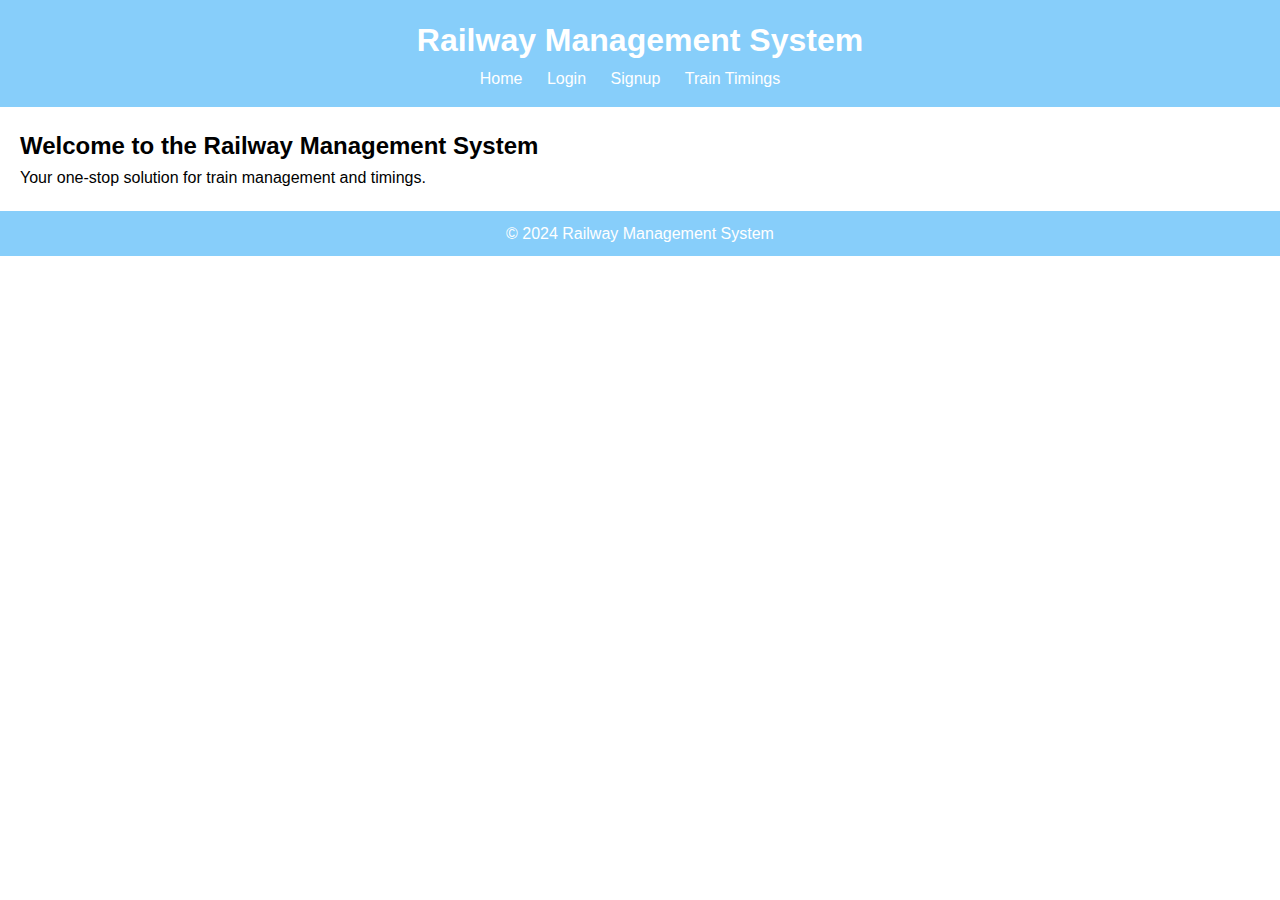
<file: Railway/index.html>
<!DOCTYPE html>
<html lang="en">
<head>
    <meta charset="UTF-8">
    <meta name="viewport" content="width=device-width, initial-scale=1.0">
    <link rel="stylesheet" href="style.css">
    <title>Railway Management System</title>
</head>
<body>
    <header>
        <h1>Railway Management System</h1>
        <nav>
            <ul>
                <li><a href="index.html">Home</a></li>
                <li><a href="login.html">Login</a></li>
                <li><a href="signup.html">Signup</a></li>
                <li><a href="train-timings.html">Train Timings</a></li>
            </ul>
        </nav>
    </header>
    <main>
        <h2>Welcome to the Railway Management System</h2>
        <p>Your one-stop solution for train management and timings.</p>
    </main>
    <footer>
        <p>&copy; 2024 Railway Management System</p>
    </footer>
    <script src="script.js"></script>
</body>
</html>
</file>
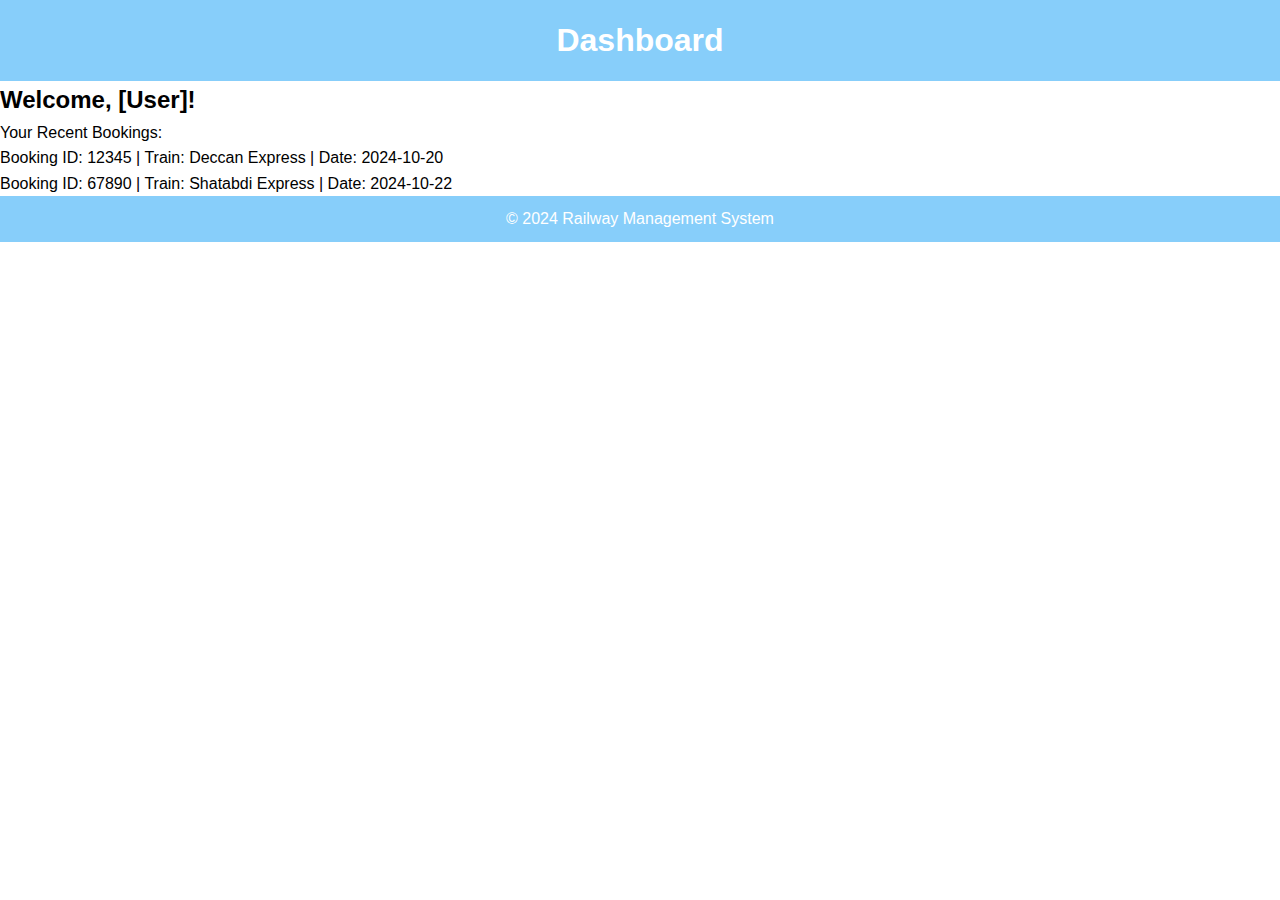
<file: Railway/dashboard.html>
<!DOCTYPE html>
<html lang="en">
<head>
    <meta charset="UTF-8">
    <meta name="viewport" content="width=device-width, initial-scale=1.0">
    <title>Dashboard - Railway Management System</title>
    <link rel="stylesheet" href="style.css">
</head>
<body>
    <header>
        <h1>Dashboard</h1>
    </header>

    <section class="dashboard">
        <h2>Welcome, [User]!</h2>
        <p>Your Recent Bookings:</p>
        <ul>
            <li>Booking ID: 12345 | Train: Deccan Express | Date: 2024-10-20</li>
            <li>Booking ID: 67890 | Train: Shatabdi Express | Date: 2024-10-22</li>
        </ul>
    </section>

    <footer>
        <p>&copy; 2024 Railway Management System</p>
    </footer>
</body>
</html>
</file>
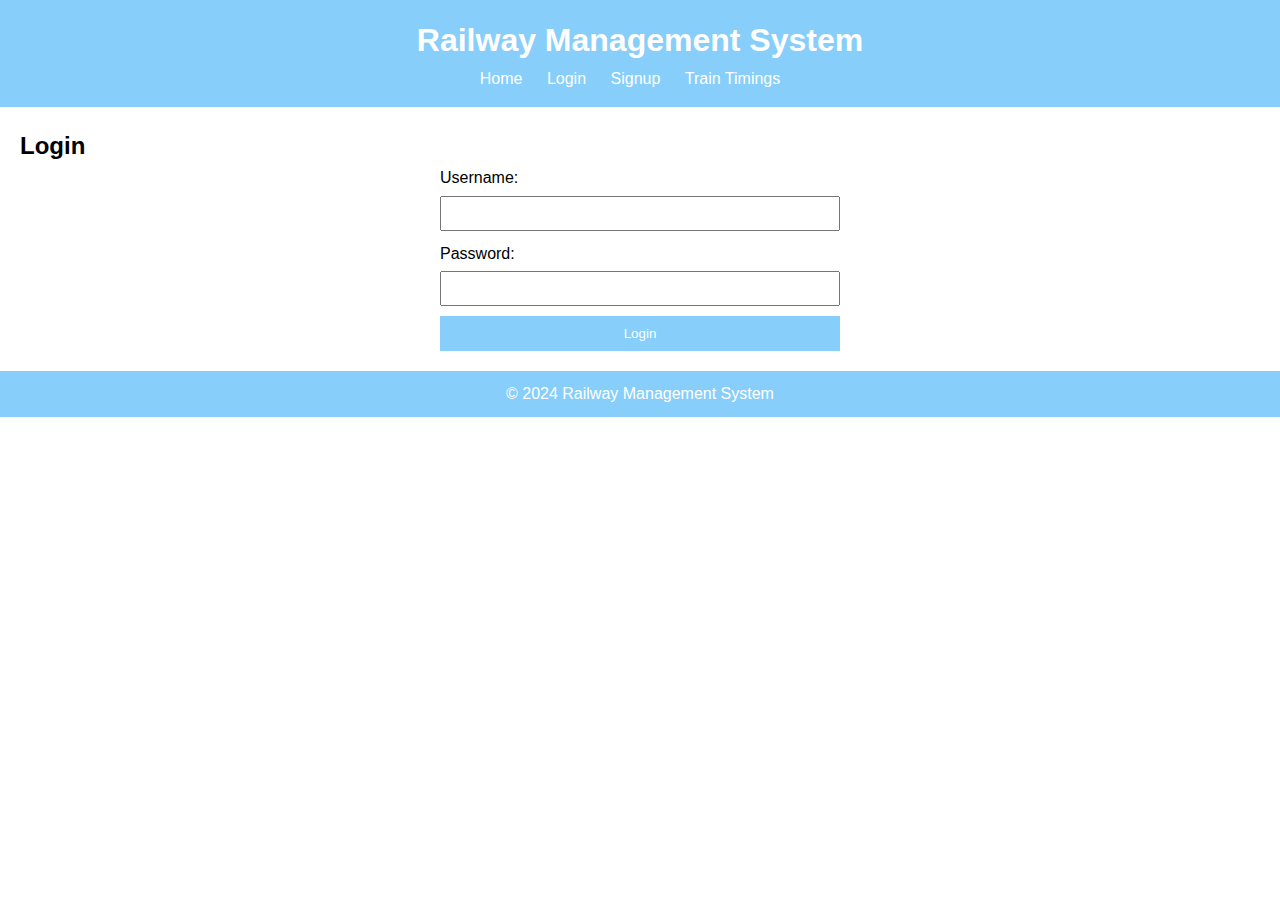
<file: Railway/login.html>
<!DOCTYPE html>
<html lang="en">
<head>
    <meta charset="UTF-8">
    <meta name="viewport" content="width=device-width, initial-scale=1.0">
    <link rel="stylesheet" href="style.css">
    <title>Login - Railway Management System</title>
</head>
<body>
    <header>
        <h1>Railway Management System</h1>
        <nav>
            <ul>
                <li><a href="index.html">Home</a></li>
                <li><a href="login.html">Login</a></li>
                <li><a href="signup.html">Signup</a></li>
                <li><a href="timings.html">Train Timings</a></li>
            </ul>
        </nav>
    </header>
    <main>
        <h2>Login</h2>
        <form id="login-form">
            <label for="username">Username:</label>
            <input type="text" id="username" name="username" required>
            <label for="password">Password:</label>
            <input type="password" id="password" name="password" required>
            <button type="submit">Login</button>
        </form>
    </main>
    <footer>
        <p>&copy; 2024 Railway Management System</p>
    </footer>
    <script src="script.js"></script>
</body>
</html>
</file>
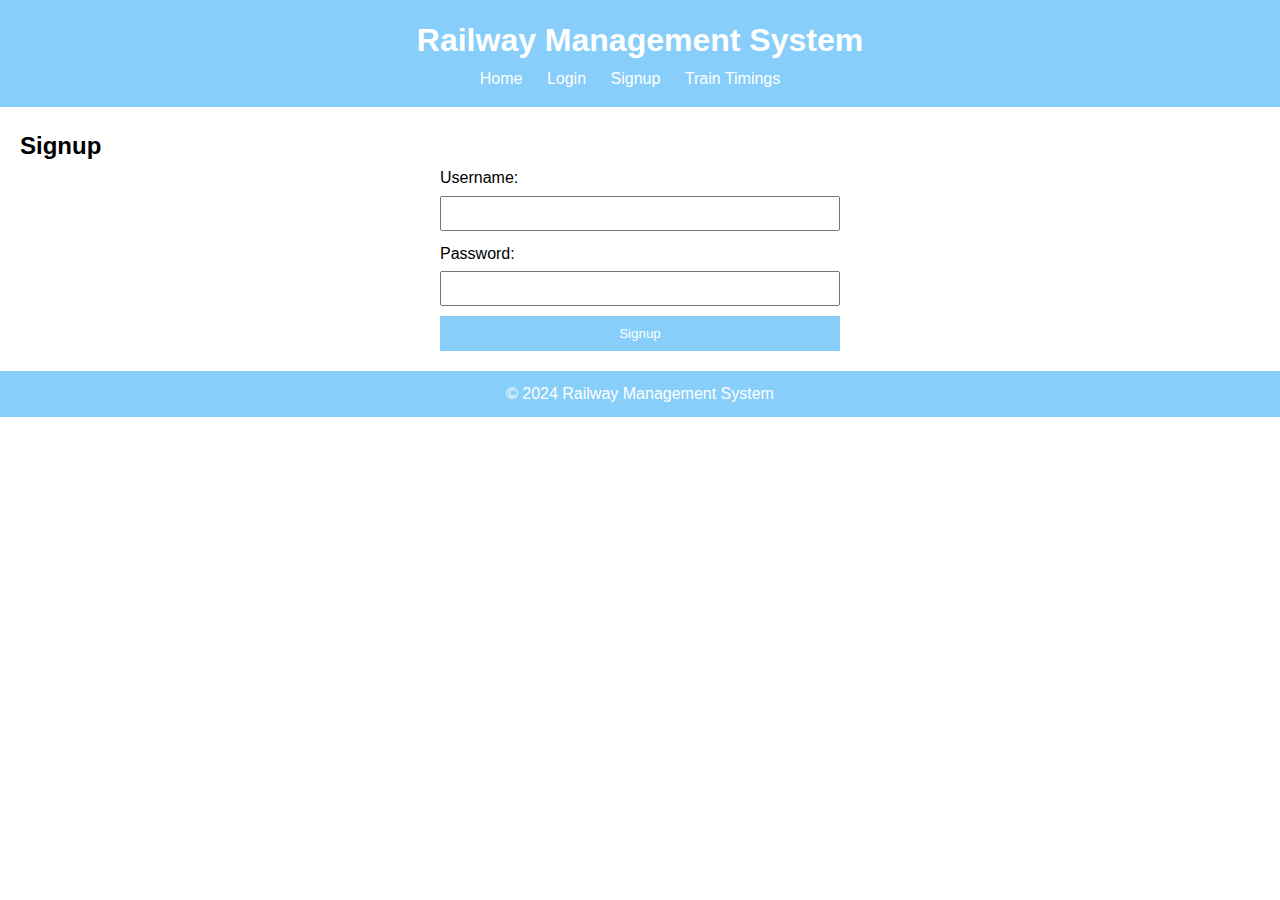
<file: Railway/signup.html>
<!DOCTYPE html>
<html lang="en">
<head>
    <meta charset="UTF-8">
    <meta name="viewport" content="width=device-width, initial-scale=1.0">
    <link rel="stylesheet" href="style.css">
    <title>Signup - Railway Management System</title>
</head>
<body>
    <header>
        <h1>Railway Management System</h1>
        <nav>
            <ul>
                <li><a href="index.html">Home</a></li>
                <li><a href="login.html">Login</a></li>
                <li><a href="signup.html">Signup</a></li>
                <li><a href="timings.html">Train Timings</a></li>
                

            </ul>
        </nav>
    </header>
    <main>
        <h2>Signup</h2>
        <form id="signup-form">
            <label for="new-username">Username:</label>
            <input type="text" id="new-username" name="new-username" required>
            <label for="new-password">Password:</label>
            <input type="password" id="new-password" name="new-password" required>
            <button type="submit">Signup</button>
        </form>
    </main>
    <footer>
        <p>&copy; 2024 Railway Management System</p>
    </footer>
    <script src="script.js"></script>
</body>
</html>
</file>
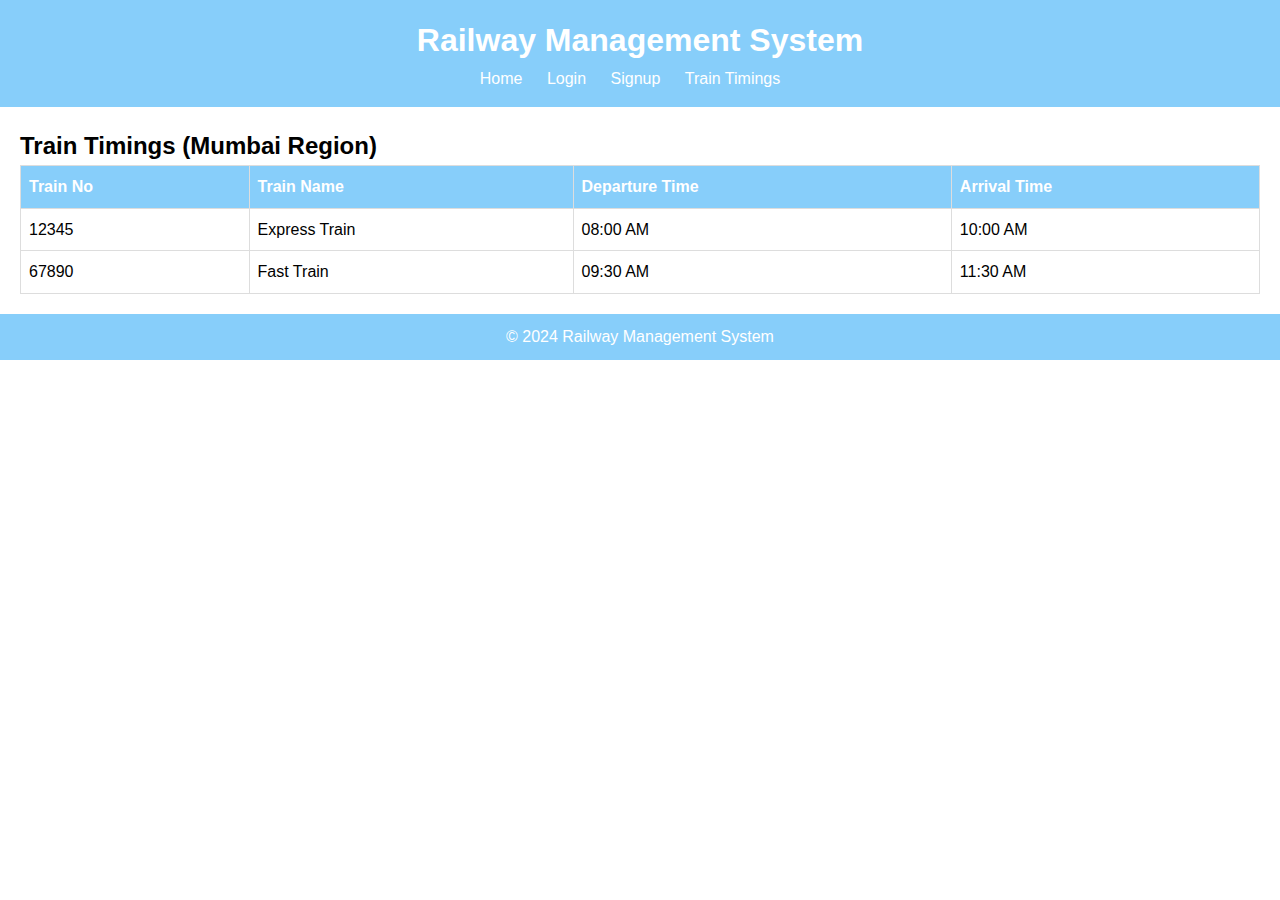
<file: Railway/timings.html>
<!DOCTYPE html>
<html lang="en">
<head>
    <meta charset="UTF-8">
    <meta name="viewport" content="width=device-width, initial-scale=1.0">
    <link rel="stylesheet" href="style.css">
    <title>Train Timings - Railway Management System</title>
</head>
<body>
    <header>
        <h1>Railway Management System</h1>
        <nav>
            <ul>
                <li><a href="index.html">Home</a></li>
                <li><a href="login.html">Login</a></li>
                <li><a href="signup.html">Signup</a></li>
                <li><a href="timings.html">Train Timings</a></li>
            </ul>
        </nav>
    </header>
    <main>
        <h2>Train Timings (Mumbai Region)</h2>
        <table id="timings-table">
            <thead>
                <tr>
                    <th>Train No</th>
                    <th>Train Name</th>
                    <th>Departure Time</th>
                    <th>Arrival Time</th>
                </tr>
            </thead>
            <tbody>
                <tr>
                    <td>12345</td>
                    <td>Express Train</td>
                    <td>08:00 AM</td>
                    <td>10:00 AM</td>
                </tr>
                <tr>
                    <td>67890</td>
                    <td>Fast Train</td>
                    <td>09:30 AM</td>
                    <td>11:30 AM</td>
                </tr>
            </tbody>
        </table>
    </main>
    <footer>
        <p>&copy; 2024 Railway Management System</p>
    </footer>
    <script src="script.js"></script>
</body>
</html>
</file>
<file: Railway/style.css>
* {
    box-sizing: border-box;
    margin: 0;
    padding: 0;
}

body {
    font-family: Arial, sans-serif;
    line-height: 1.6;
}

header {
    background: lightskyblue;
    color: white;
    padding: 15px 20px;
    text-align: center;
}

nav ul {
    list-style: none;
}

nav ul li {
    display: inline;
    margin-right: 20px;
}

nav ul li a {
    color: white;
    text-decoration: none;
}

main {
    padding: 20px;
}

footer {
    text-align: center;
    padding: 10px 0;
    background: lightskyblue;
    color: white;
    position: relative;
    bottom: 0;
    width: 100%;
}

form {
    max-width: 400px;
    margin: auto;
}

form label {
    display: block;
    margin-bottom: 5px;
}

form input {
    width: 100%;
    padding: 8px;
    margin-bottom: 10px;
}

form button {
    width: 100%;
    padding: 10px;
    background: lightskyblue;
    color: white;
    border: none;
    cursor: pointer;
}

form button:hover {
    background: lightskyblue;
}

table {
    width: 100%;
    border-collapse: collapse;
}

table, th, td {
    border: 1px solid #ddd;
}

th, td {
    padding: 8px;
    text-align: left;
}

th {
    background: lightskyblue;
    color: white;
}

@media (max-width: 600px) {
    nav ul li {
        display: block;
        margin: 5px 0;
    }
}
</file>
